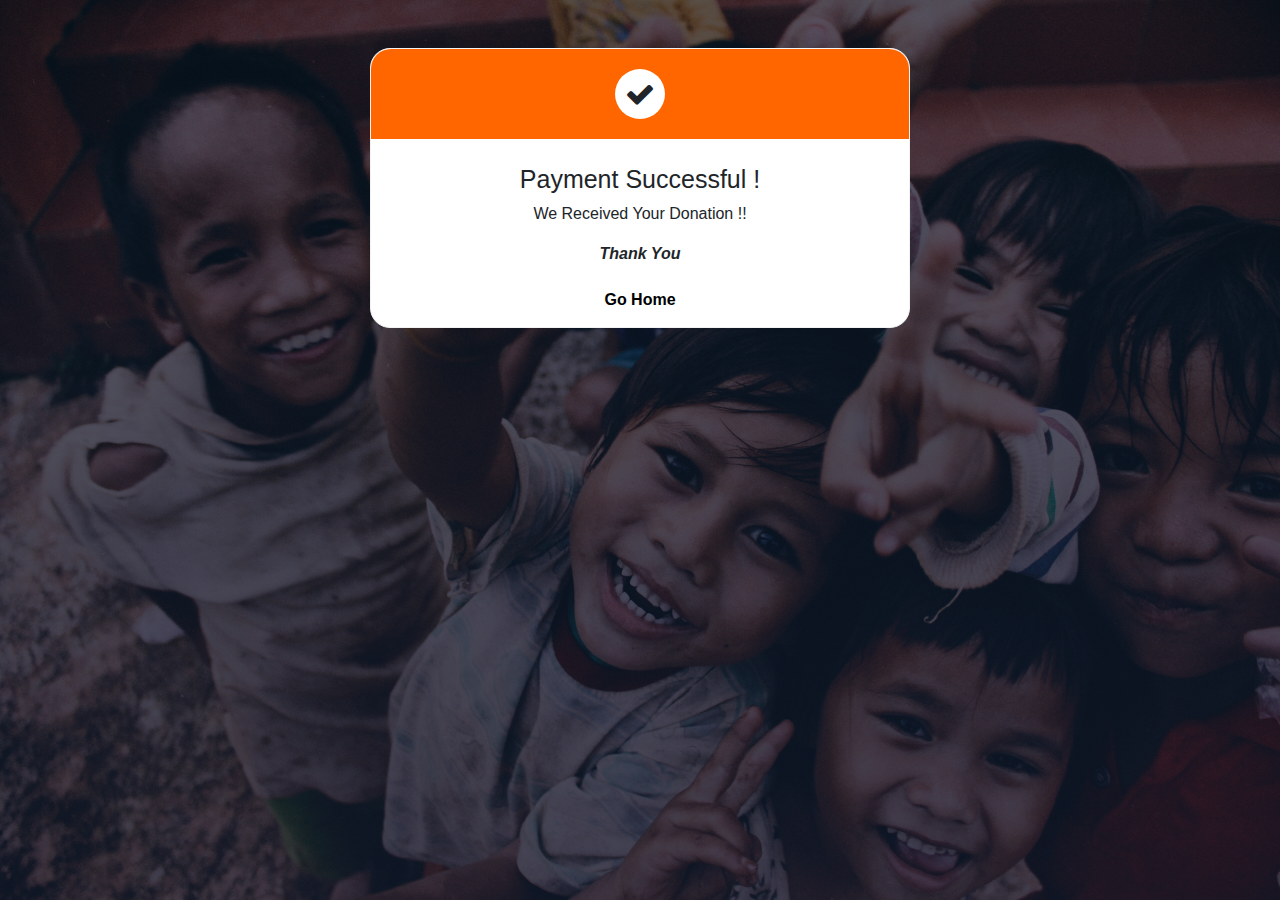
<file: success.html>
<head>
    <meta charset="UTF-8">
    <title>Save The Smile</title>
    <link rel="icon" type="image/x-icon" href="smilefavi.png">
</head>
<body>

<div class="container">
   <div class="row">
      <div class="col-md-6 mx-auto mt-5">
         <div class="payment">
            <div class="payment_header">
               <div class="check"><i class="fa fa-check" aria-hidden="true"></i></div>
            </div>
            <div class="content">
               <h1>Payment Successful !</h1>
               <p>We Received Your Donation !! </p>
               <p><strong><i>Thank You<i></i></strong></p>
                <form action="index.html" method="post">
                    <input type="submit" class="btn" value="Go Home">
                </form>
            </div>
            
         </div>
      </div>
   </div>
</div>
</body>

<link rel="stylesheet" type="text/css" href="https://stackpath.bootstrapcdn.com/bootstrap/4.5.2/css/bootstrap.min.css" />
<link rel="stylesheet" type="text/css" href="https://stackpath.bootstrapcdn.com/font-awesome/4.7.0/css/font-awesome.min.css" />
<style type="text/css">

    body
    {
    width: 100%;
    height: 100vh;
    background-image: linear-gradient(rgba(8, 9, 26, 0.671), rgba(17, 18, 39, 0.774)), url("charity-bg.jpg");
    background-size: cover;
    background-attachment: fixed;
    }

    .payment
   {
      border:1px solid #f2f2f2;
      height:280px;
        border-radius:20px;
        background:#fff;
   }
   .payment_header
   {
      background:rgba(255,102,0,1);
      padding:20px;
       border-radius:20px 20px 0px 0px;
      
   }
   
   .check
   {
      margin:0px auto;
      width:50px;
      height:50px;
      border-radius:100%;
      background:#fff;
      text-align:center;
   }
   
   .check i
   {
      vertical-align:middle;
      line-height:50px;
      font-size:30px;
   }

    .content 
    {
        text-align:center;
    }

    .content  h1
    {
        font-size:25px;
        padding-top:25px;
    }

    .content .btn
    {
        width:200px;
        height:35px;
        color:#000;
        border-radius:50px;
        padding:5px 10px;
        background:#fff;
        transition:all ease-in-out 0.3s;
        font-weight:bold;
    }

    .content .btn:hover
    {
        border: 1px solid #000;
        background: #000;
        color: #fff;
        transition: 0.5s ease-in;
    }
   
</style>
</file>
